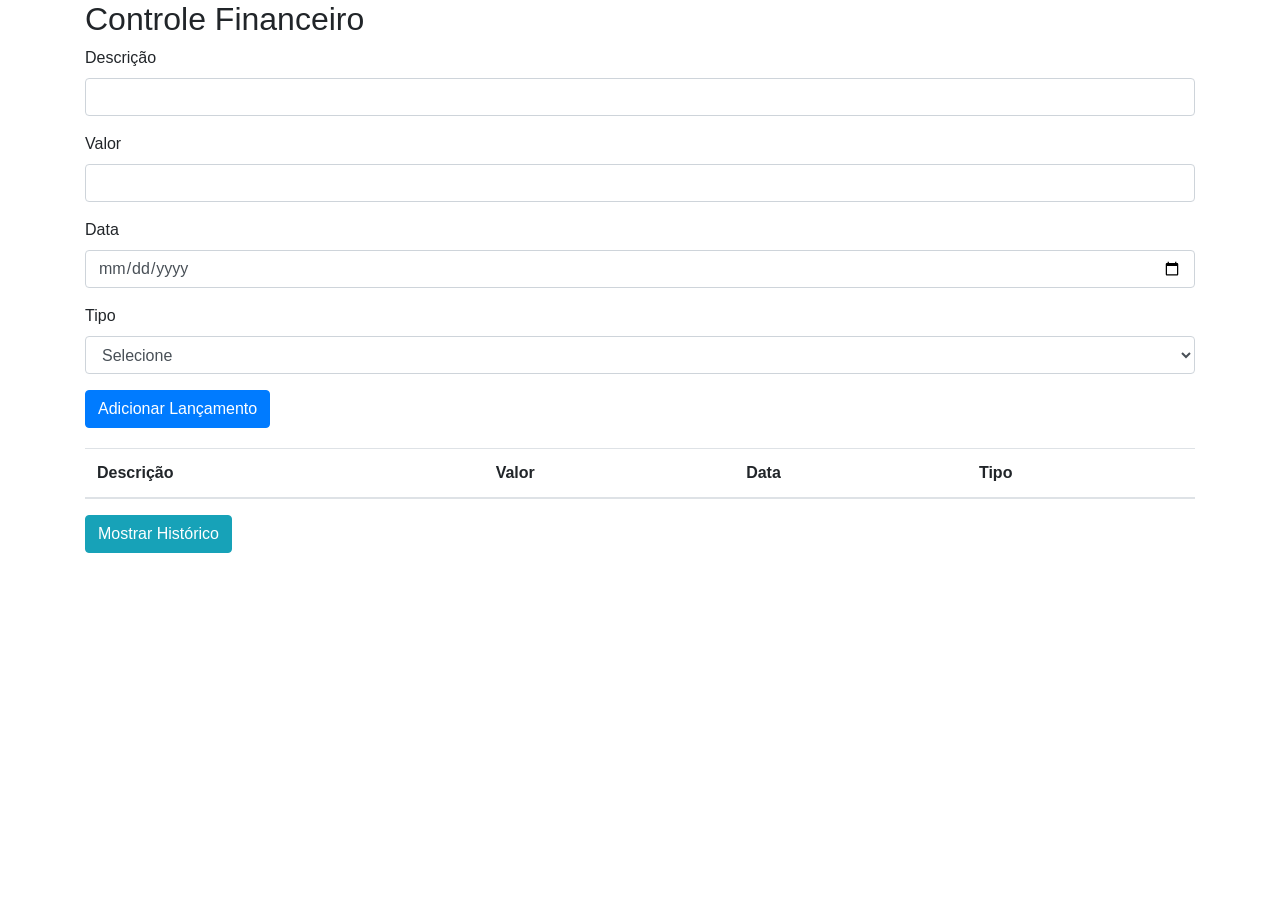
<file: Projeto 1/index.html>
<!DOCTYPE html>
<html lang="en">
<head>
    <meta charset="UTF-8">
    <meta name="viewport" content="width=device-width, initial-scale=1.0">
    <title>Controle Financeiro</title>
    <link rel="stylesheet" href="https://stackpath.bootstrapcdn.com/bootstrap/4.5.0/css/bootstrap.min.css">
    <script src="https://code.jquery.com/jquery-3.5.1.slim.min.js"></script>
    <script src="https://cdn.jsdelivr.net/npm/@popperjs/core@2.9.3/dist/umd/popper.min.js"></script>
    <script src="https://stackpath.bootstrapcdn.com/bootstrap/4.5.0/js/bootstrap.min.js"></script>
    <style>
        .table {
            margin-top: 20px;
        }
    </style>
</head>
<body>
    <div class="container">
        <h2>Controle Financeiro</h2>
        <form id="finance-form">
            <div class="form-group">
                <label for="description">Descrição</label>
                <input type="text" class="form-control" id="description" name="description" required>
            </div>
            <div class="form-group">
                <label for="amount">Valor</label>
                <input type="number" class="form-control" id="amount" name="amount" step="0.01" required>
            </div>
            <div class="form-group">
                <label for="date">Data</label>
                <input type="date" class="form-control" id="date" name="date" required>
            </div>
            <div class="form-group">
                <label for="type">Tipo</label>
                <select class="form-control" id="type" name="type" required>
                    <option value="">Selecione</option>
                    <option value="entrada">Entrada</option>
                    <option value="saida">Saída</option>
                </select>
            </div>
            <button type="submit" class="btn btn-primary">Adicionar Lançamento</button>
        </form>

        <table class="table table-striped">
            <thead>
                <tr>
                    <th>Descrição</th>
                    <th>Valor</th>
                    <th>Data</th>
                    <th>Tipo</th>
                </tr>
            </thead>
            <tbody id="finance-list">
            </tbody>
        </table>

        <button id="show-history" class="btn btn-info">Mostrar Histórico</button>
    </div>

    <script>
        $(document).ready(function () {
            const financeList = $("#finance-list");
            const showHistory = $("#show-history");

            showHistory.click(function () {
                // Adicione aqui o código para exibir o histórico de lançamentos
            });

            $("#finance-form").submit(function (event) {
                event.preventDefault();

                const description = $("#description").val();
                const amount = $("#amount").val();
                const date = $("#date").val();
                const type = $("#type").val();

                // Adicione aqui o código para salvar o lançamento no servidor

                // Exibir lançamento na tabela
                financeList.append(`
                    <tr>
                        <td>${description}</td>
                        <td>${amount}</td>
                        <td>${date}</td>
                        <td>${type}</td>
                    </tr>
                `);

                // Limpar campos do formulário
                $(this).trigger("reset");
            });
        });
    </script>
</body>
</html>
</file>
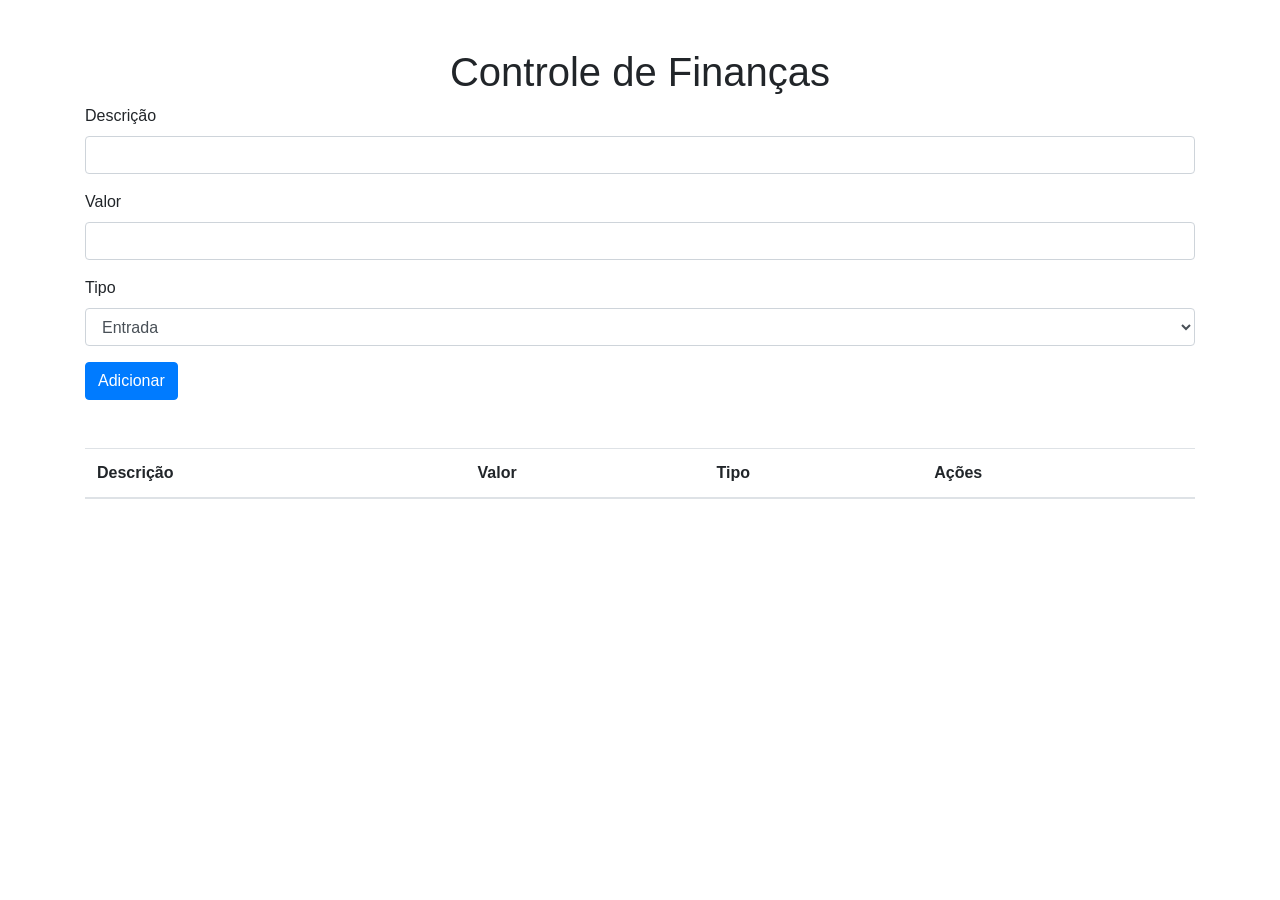
<file: Projeto_2/index.html>
<!DOCTYPE html>
<html lang="en">
<head>
    <meta charset="UTF-8">
    <meta name="viewport" content="width=device-width, initial-scale=1.0">
    <title>Controle de Finanças</title>
    <link rel="stylesheet" href="https://stackpath.bootstrapcdn.com/bootstrap/4.5.2/css/bootstrap.min.css">
    <script src="https://code.jquery.com/jquery-3.5.1.slim.min.js"></script>
    <script src="https://cdn.jsdelivr.net/npm/@popperjs/core@2.9.3/dist/umd/popper.min.js"></script>
    <script src="https://stackpath.bootstrapcdn.com/bootstrap/4.5.2/js/bootstrap.min.js"></script>
</head>
<body>
    <div class="container">
        <h1 class="text-center mt-5">Controle de Finanças</h1>
        <form id="transactionForm">
            <div class="form-group">
                <label for="description">Descrição</label>
                <input type="text" class="form-control" id="description" required>
            </div>
            <div class="form-group">
                <label for="value">Valor</label>
                <input type="number" class="form-control" id="value" required>
            </div>
            <div class="form-group">
                <label for="type">Tipo</label>
                <select class="form-control" id="type" required>
                    <option value="entrada">Entrada</option>
                    <option value="saida">Saída</option>
                </select>
            </div>
            <button type="submit" class="btn btn-primary">Adicionar</button>
        </form>

        <table class="table mt-5">
            <thead>
                <tr>
                    <th scope="col">Descrição</th>
                    <th scope="col">Valor</th>
                    <th scope="col">Tipo</th>
                    <th scope="col">Ações</th>
                </tr>
            </thead>
            <tbody id="transactionTable">
            </tbody>
        </table>
    </div>

    <script>
        let transactions = [];

        function renderTransactions() {
            let tbody = document.getElementById('transactionTable');
            tbody.innerHTML = '';
            transactions.forEach((transaction, index) => {
                let tr = document.createElement('tr');
                tr.innerHTML = `
                    <td>${transaction.description}</td>
                    <td>${transaction.value}</td>
                    <td>${transaction.type}</td>
                    <td>
                        <button class="btn btn-warning" onclick="editTransaction(${index})">Editar</button>
                        <button class="btn btn-danger" onclick="deleteTransaction(${index})">Excluir</button>
                    </td>
                `;
                tbody.appendChild(tr);
            });
        }

        function addTransaction(e) {
            e.preventDefault();
            let description = document.getElementById('description').value;
            let value = parseFloat(document.getElementById('value').value);
            let type = document.getElementById('type').value;

            transactions.push({ description, value, type });
            renderTransactions();

            document.getElementById('transactionForm').reset();
        }

        function deleteTransaction(index) {
            transactions.splice(index, 1);
            renderTransactions();
        }

        function editTransaction(index) {
            let transaction = transactions[index];
            document.getElementById('description').value = transaction.description;
            document.getElementById('value').value = transaction.value;
            document.getElementById('type').value = transaction.type;

            transactions.splice(index, 1);
            renderTransactions();
        }

        document.getElementById('transactionForm').addEventListener('submit', addTransaction);
    </script>
</body>
</html'(.addEventListener)'submit', add>
</file>
